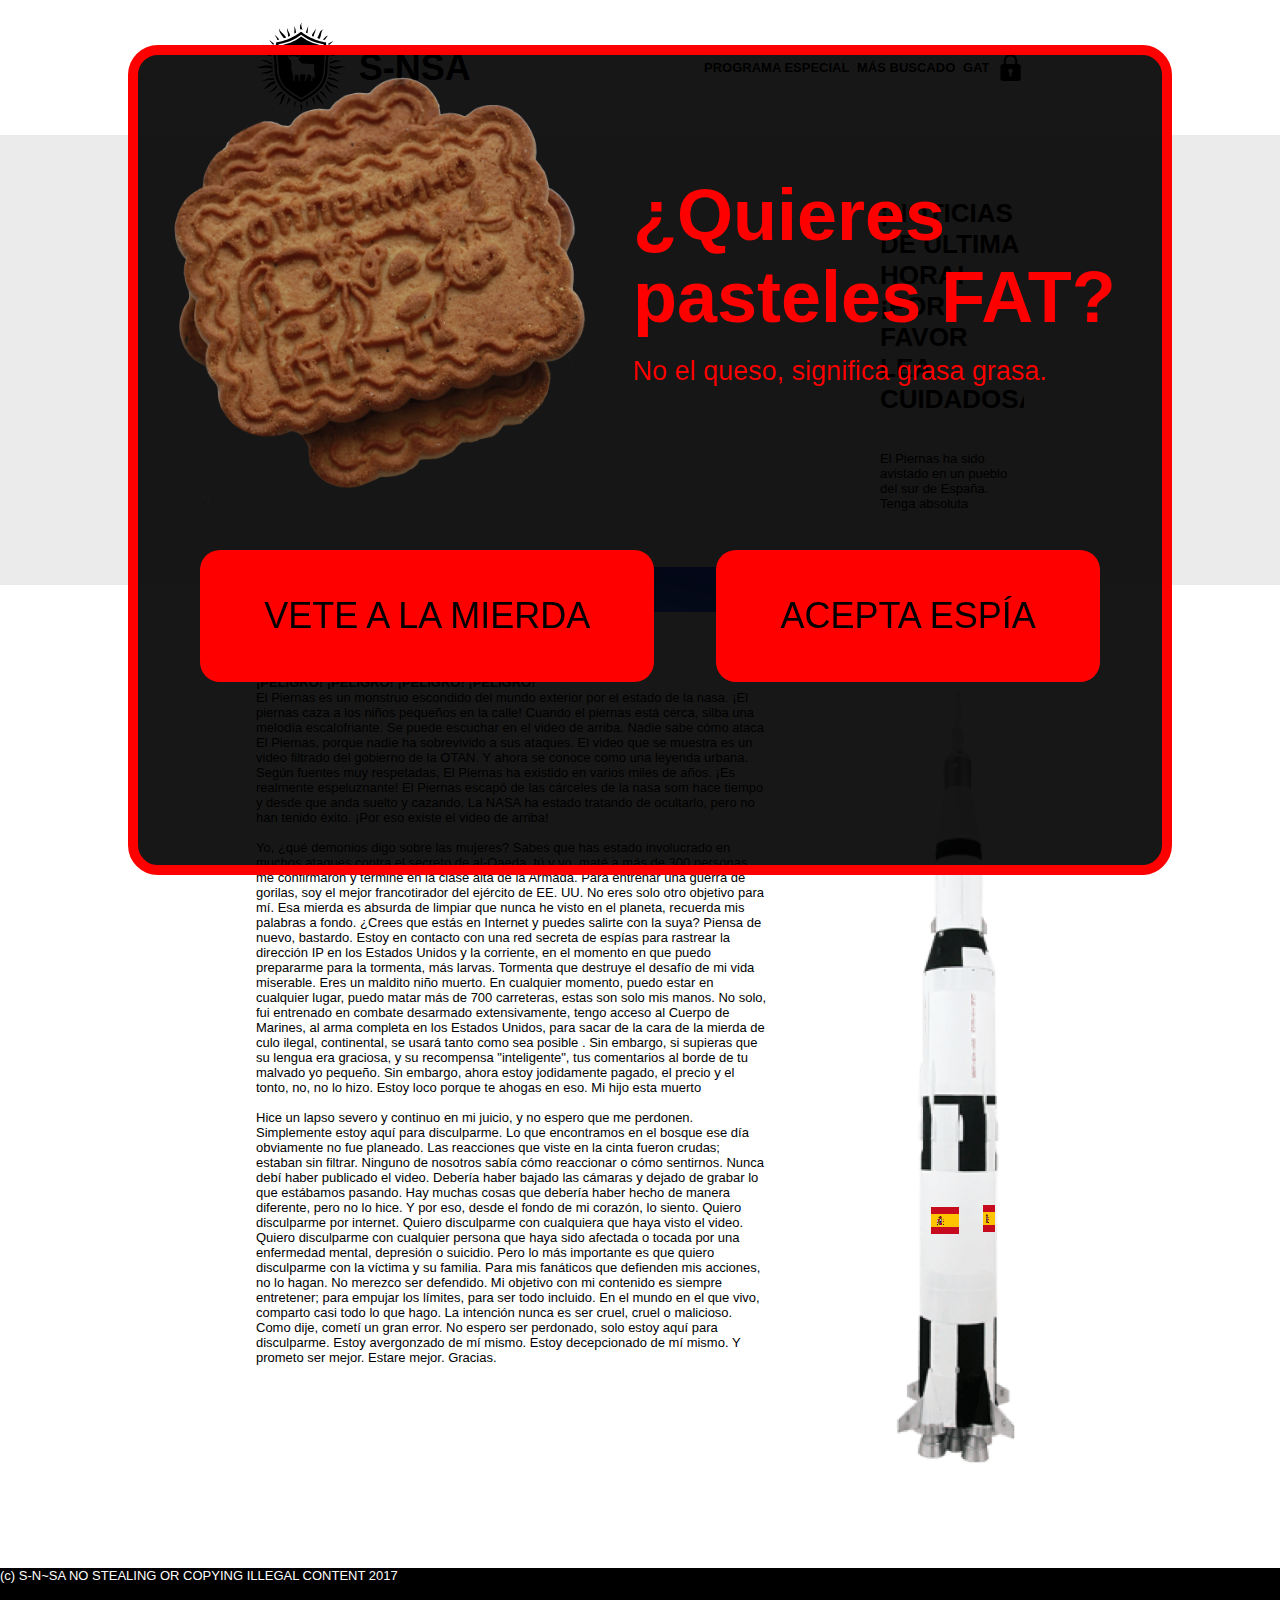
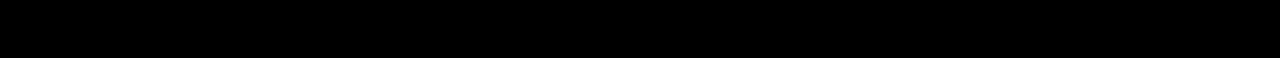
<file: secreto/espionaje/pastel/evidencia/s-nsa/index.html>
<!DOCTYPE html>
<html lang="en">
<head>
    <meta charset="UTF-8">
    <meta http-equiv="X-UA-Compatible" content="IE=edge">
    <meta name="viewport" content="width=device-width, initial-scale=1.0">
    <title>S-ÑSA gobierno secreto WEB</title>
    <script src="script.js" defer></script>
    <link rel="stylesheet" href="style.css">
</head>
<body>
    <div class="cookieBanner" id="cookieBanner">
        <div class="top">
            <img src="cookie.png" alt="la kaka">
            <div class="topText">
                <h1>¿Quieres pasteles FAT?</h1>
                <p>No el queso, significa grasa grasa.</p>
            </div>
        </div>
        <div class="buttons">
            <div class="button" onclick="aceptas()">VETE A LA MIERDA</div>
            <div class="button" onclick="aceptas()">ACEPTA ESPÍA</div>
        </div>
    </div>
    <div class="header">
        <div class="logo">
            <svg class="img-fluid" id="outputsvg" xmlns="http://www.w3.org/2000/svg" style="transform: matrix(1, 0, 0, 1, 0, -1); transform-origin: 50% 50% 0px; cursor: move; max-height: 314.38px; transition: none 0s ease 0s;" width="586" height="588" viewBox="0 0 5860 5880"><g id="ls4RQpfvLN97wHo4kitbOk" fill="rgb(0,0,0)" style="transform: none;"><g><path id="p1As7NVV4d" d="M2860 5843 c0 -16 9 -54 20 -87 19 -55 19 -63 5 -123 -8 -36 -26 -98 -40 -139 -14 -41 -25 -90 -25 -109 0 -33 2 -35 33 -35 17 0 40 7 50 15 13 9 35 12 71 8 l53 -5 6 53 c4 30 7 97 7 149 -1 82 -4 104 -30 163 -43 101 -73 137 -116 137 -31 0 -34 -3 -34 -27z"></path><path id="p1C8FIeIhY" d="M2410 5609 c0 -17 6 -43 14 -57 28 -52 37 -98 42 -207 3 -60 7 -129 10 -152 5 -40 8 -43 34 -43 16 0 50 12 75 27 41 25 45 31 45 66 0 45 -59 246 -90 309 -33 65 -58 88 -97 88 -30 0 -33 -3 -33 -31z"></path><path id="p15j0IJ1CR" d="M3338 5623 c-22 -26 -43 -72 -56 -123 -28 -114 -42 -193 -42 -243 l0 -54 51 -32 c28 -17 64 -31 81 -31 l31 0 -7 184 c-6 155 -5 190 8 221 9 21 16 50 16 66 0 26 -3 29 -33 29 -20 0 -40 -7 -49 -17z"></path><path id="peylzPaUD" d="M3800 5497 c0 -61 -24 -124 -94 -252 l-60 -109 -4 -97 c-4 -94 -3 -98 19 -109 13 -7 40 -26 60 -41 23 -18 49 -29 68 -29 l31 0 0 91 c0 64 9 131 29 223 35 158 43 233 33 306 -7 55 -7 55 -44 58 l-38 3 0 -44z"></path><path id="pXdVXN6kt" d="M1953 5423 c8 -103 15 -132 67 -273 36 -96 50 -144 65 -222 8 -43 65 -39 129 8 l49 36 -6 54 c-7 69 -41 142 -104 225 -63 81 -108 161 -123 217 -10 40 -13 42 -47 42 l-36 0 6 -87z"></path><path id="pKPpdMPP2" d="M4310 5453 c-20 -100 -37 -121 -259 -329 -75 -70 -148 -171 -169 -233 -7 -19 -12 -52 -12 -75 1 -38 4 -44 59 -83 43 -31 68 -43 94 -43 33 0 36 3 58 58 28 70 69 136 163 261 94 125 101 137 126 210 15 47 20 86 20 176 l0 115 -34 0 c-34 0 -35 -1 -46 -57z"></path><path id="p1EnB1r2ZP" d="M1410 5431 c0 -31 5 -41 20 -46 10 -3 37 -26 59 -51 44 -50 81 -147 101 -269 26 -147 71 -269 130 -345 14 -19 30 -40 33 -46 4 -6 -37 11 -90 39 -72 39 -126 78 -220 163 -136 122 -205 164 -271 164 -41 0 -42 -1 -42 -33 0 -26 6 -36 30 -50 38 -23 84 -81 153 -192 68 -110 117 -161 194 -200 32 -16 70 -37 85 -47 45 -31 78 -23 131 30 33 33 47 56 47 75 0 24 4 27 31 27 22 0 48 14 90 48 53 42 59 51 59 84 0 24 -8 46 -24 65 -39 47 -82 132 -141 278 -63 155 -90 201 -150 250 -56 46 -156 95 -194 95 -29 0 -31 -2 -31 -39z"></path><path id="p90IKfQM4" d="M2868 5265 c-20 -14 -44 -25 -52 -25 -9 0 -16 -4 -16 -8 0 -5 -17 -16 -37 -26 -116 -55 -534 -327 -769 -501 -124 -92 -315 -271 -390 -365 -136 -173 -243 -362 -308 -545 -75 -213 -104 -374 -116 -635 -24 -524 -31 -643 -45 -735 -31 -200 -60 -322 -111 -470 -45 -130 -44 -148 4 -179 53 -34 143 -132 179 -196 36 -64 59 -140 69 -226 l6 -62 62 -6 c146 -17 466 -99 665 -172 123 -45 425 -193 561 -276 100 -60 302 -206 315 -228 3 -5 26 -10 51 -10 39 0 52 6 107 53 71 60 174 134 232 168 317 182 447 244 672 320 143 48 365 107 478 128 33 6 85 15 116 21 l57 11 4 84 c6 117 51 207 157 314 42 43 87 81 99 85 32 11 29 77 -9 184 -35 101 -81 286 -103 422 -26 157 -36 291 -46 580 -10 293 -24 432 -64 606 -83 366 -214 611 -471 882 -66 69 -232 213 -293 254 -15 10 -41 28 -58 40 -265 192 -456 315 -712 462 -149 85 -176 91 -234 51z m120 -262 c103 -60 543 -343 632 -408 130 -93 291 -229 376 -317 326 -334 484 -768 484 -1326 0 -226 31 -601 61 -737 5 -22 20 -93 34 -157 14 -65 28 -125 31 -133 4 -10 -16 -43 -55 -90 -64 -77 -133 -207 -154 -289 -7 -27 -19 -53 -27 -57 -8 -4 -78 -22 -155 -39 -161 -36 -419 -108 -527 -146 -172 -62 -470 -225 -675 -367 l-78 -55 -85 62 c-255 183 -559 334 -831 412 -52 14 -101 30 -109 34 -8 4 -89 24 -180 45 -262 58 -233 44 -253 122 -22 87 -79 189 -156 281 l-62 73 15 57 c38 145 83 416 100 597 4 33 11 182 16 330 10 245 31 493 45 515 3 5 10 35 16 67 35 189 176 497 304 663 101 131 371 371 560 497 161 107 158 96 -5 -18 -213 -149 -423 -333 -529 -464 -141 -173 -250 -423 -306 -699 -27 -131 -39 -279 -55 -646 -13 -310 -48 -557 -111 -785 -30 -109 -27 -129 31 -192 61 -66 114 -154 150 -248 l27 -70 179 -46 c472 -122 738 -234 1051 -441 120 -80 171 -108 194 -108 22 0 58 19 128 68 186 131 436 266 603 325 162 57 372 121 527 161 l164 42 21 60 c30 82 85 177 145 252 43 53 51 68 51 105 0 23 -5 58 -10 77 -20 70 -60 270 -79 401 -21 140 -36 351 -46 654 -9 258 -38 432 -104 625 -53 156 -141 322 -236 448 -152 199 -466 447 -920 727 -198 122 -203 125 -248 125 -45 0 -30 8 -365 -198 -73 -45 -131 -78 -128 -74 3 5 47 35 98 67 51 33 95 62 98 65 3 3 21 15 40 27 19 11 84 51 145 87 60 36 111 66 113 66 2 0 24 -12 50 -27z m-495 -1523 c9 -41 16 -76 17 -77 1 -10 70 0 87 12 19 14 25 13 65 -10 46 -27 118 -34 118 -12 1 6 6 46 12 87 6 41 14 134 17 205 l7 130 2 -121 c1 -77 7 -134 16 -155 8 -19 17 -59 21 -90 l7 -56 75 -7 c112 -9 168 -7 181 6 9 9 13 7 18 -5 4 -12 18 -17 46 -17 38 0 40 2 64 55 13 31 24 75 24 98 0 23 3 52 6 65 l7 23 23 -22 c21 -20 24 -32 24 -95 0 -40 5 -84 11 -97 12 -26 59 -47 107 -47 31 0 32 1 32 44 0 52 17 69 38 38 10 -16 25 -22 51 -22 53 0 61 13 61 99 0 99 10 163 21 136 4 -11 8 -32 8 -47 1 -15 7 -33 14 -40 7 -7 16 -21 20 -30 10 -28 75 -24 86 5 7 18 10 14 15 -28 4 -27 9 -58 11 -67 4 -21 -27 -150 -49 -203 -20 -47 -20 -141 0 -225 20 -85 20 -119 0 -155 -9 -16 -16 -40 -16 -52 0 -26 19 -25 -335 -28 -115 -1 -250 -5 -300 -10 -99 -8 -114 -15 -200 -95 -27 -25 -82 -68 -122 -95 l-72 -50 0 -87 0 -88 42 -19 42 -19 -71 -1 c-39 -1 -90 -8 -113 -15 -52 -19 -287 -24 -318 -8 -26 15 -86 15 -132 2 -33 -9 -33 -9 -16 10 10 11 24 20 32 20 8 0 13 13 13 38 0 73 6 79 61 74 l49 -5 0 69 c0 38 9 125 21 194 16 98 19 149 15 235 -7 126 8 217 50 309 16 34 30 90 35 135 5 42 14 101 20 131 6 30 14 114 17 185 l7 130 6 -130 c4 -71 14 -164 22 -205z m717 314 c0 -14 -3 -14 -15 -4 -8 7 -15 14 -15 16 0 2 7 4 15 4 8 0 15 -7 15 -16z"></path><path id="pQwmBe9kQ" d="M4554 5021 c-36 -24 -92 -79 -144 -141 -94 -113 -195 -212 -240 -235 -25 -13 -30 -21 -30 -53 0 -31 7 -45 38 -75 51 -50 85 -49 163 3 96 66 122 98 197 253 48 99 83 158 111 186 30 30 41 49 41 71 0 28 -2 30 -39 30 -28 0 -54 -10 -97 -39z"></path><path id="p176wdDbbV" d="M4955 4741 c-9 -31 -104 -112 -186 -161 -123 -73 -174 -122 -214 -204 -19 -40 -48 -91 -65 -114 -36 -50 -39 -94 -9 -137 11 -16 24 -40 29 -52 7 -18 18 -23 44 -23 44 0 75 35 140 157 47 89 73 123 220 290 79 90 116 160 116 221 0 41 -1 42 -34 42 -26 0 -36 -5 -41 -19z"></path><path id="pTmuL7CAy" d="M820 4665 c0 -75 56 -146 240 -300 62 -52 119 -112 164 -173 66 -89 70 -92 107 -92 36 0 42 4 69 47 43 68 40 101 -16 171 -132 165 -128 161 -297 237 -77 34 -123 62 -160 96 -36 35 -60 49 -79 49 -25 0 -28 -3 -28 -35z"></path><path id="p5ja4n2AW" d="M1411 4488 c0 -18 10 -60 22 -93 20 -55 25 -60 55 -63 18 -2 40 2 48 9 20 16 19 95 -1 103 -9 3 -25 21 -36 41 -17 29 -27 35 -55 35 -32 0 -34 -2 -33 -32z"></path><path id="p15sjbWuZQ" d="M5390 4462 c0 -5 -16 -27 -35 -50 -49 -57 -137 -96 -270 -122 -235 -46 -335 -91 -457 -207 -69 -67 -73 -88 -31 -194 26 -68 27 -69 63 -69 27 0 43 7 61 26 87 96 228 180 429 260 110 43 163 77 215 136 47 54 95 153 95 196 0 30 -2 32 -35 32 -19 0 -35 -4 -35 -8z"></path><path id="pmFnXFreQ" d="M4373 4440 c-40 -18 -43 -22 -43 -58 0 -46 14 -62 53 -62 43 0 107 64 107 108 0 31 -2 32 -37 31 -21 0 -57 -9 -80 -19z"></path><path id="p439N2lXS" d="M388 4394 c-13 -4 -18 -16 -18 -38 0 -32 1 -33 50 -39 84 -10 118 -34 280 -198 85 -86 173 -168 195 -182 81 -49 251 -107 315 -107 33 0 39 4 50 33 6 17 18 47 26 65 8 18 14 49 14 70 l0 37 -67 18 c-103 27 -215 88 -348 188 -66 50 -148 105 -183 121 -56 27 -74 30 -180 33 -64 2 -125 2 -134 -1z"></path><path id="peBVENvgm" d="M5324 3920 c-22 -5 -103 -31 -180 -59 -108 -40 -165 -55 -254 -66 -63 -8 -139 -23 -167 -32 -49 -16 -53 -20 -53 -48 0 -18 5 -57 11 -88 12 -57 12 -57 48 -57 20 0 65 9 99 20 35 11 107 25 160 31 113 13 160 34 275 120 89 67 111 79 185 103 49 17 52 19 52 52 l0 34 -67 -1 c-38 -1 -86 -5 -109 -9z"></path><path id="p16ZwmVCZA" d="M350 3851 l0 -38 53 -6 c37 -4 90 -25 188 -76 155 -80 221 -97 341 -86 56 5 94 2 142 -10 96 -24 105 -21 127 50 29 93 26 112 -18 126 -21 6 -123 15 -228 19 -156 6 -209 12 -295 33 -80 21 -130 27 -207 27 l-103 0 0 -39z"></path><path id="pzzLwOuFU" d="M840 3537 c0 -40 44 -80 147 -133 61 -32 135 -45 147 -26 2 4 8 40 11 80 l8 72 -72 0 c-46 0 -92 7 -128 20 -32 11 -70 20 -85 20 -25 0 -28 -4 -28 -33z"></path><path id="pDkMmBq1x" d="M4748 3504 c-15 -5 -18 -18 -18 -85 l0 -79 33 0 c17 0 64 16 104 36 43 22 92 39 122 42 50 4 51 5 51 37 0 22 -6 35 -17 40 -21 9 -250 16 -275 9z"></path><path id="pXPOjnPxZ" d="M5555 3461 c-13 -22 -127 -44 -265 -51 -159 -8 -170 -11 -280 -74 -76 -44 -130 -66 -207 -86 l-43 -11 0 -89 0 -90 33 0 c96 1 226 48 357 130 40 25 109 54 180 76 170 53 221 72 265 103 33 22 41 33 43 64 l3 37 -40 0 c-22 0 -42 -4 -46 -9z"></path><path id="pXDwtY3xn" d="M230 3388 c0 -29 6 -37 39 -56 62 -35 114 -50 245 -72 143 -25 184 -36 291 -83 96 -41 165 -57 245 -57 59 0 60 0 60 29 0 15 3 55 6 88 l7 60 -86 16 c-47 8 -123 32 -168 52 -70 31 -99 38 -175 42 -50 3 -135 1 -190 -6 -72 -8 -110 -8 -139 0 -22 6 -61 14 -87 16 l-48 5 0 -34z"></path><path id="pMZapoc0x" d="M5040 3093 c-14 -2 -65 -15 -115 -28 -49 -14 -106 -28 -125 -33 -39 -9 -36 3 -32 -152 l2 -70 33 0 c18 0 89 14 157 31 145 36 259 41 404 15 192 -34 335 -16 446 57 45 29 50 36 50 70 0 33 -3 37 -25 37 -14 0 -52 -9 -85 -20 -70 -23 -101 -19 -259 35 -58 19 -138 42 -178 50 -66 14 -212 18 -273 8z"></path><path id="pWIfQfAte" d="M920 3049 c-170 -42 -221 -44 -400 -19 -242 35 -337 22 -460 -60 -48 -32 -55 -41 -58 -73 -3 -35 -2 -37 26 -37 16 0 51 10 78 21 63 28 136 22 269 -25 179 -62 217 -69 355 -64 99 4 150 12 248 38 l122 33 0 108 0 109 -32 -1 c-18 -1 -85 -14 -148 -30z"></path><path id="pYzrxr85x" d="M909 2796 c-36 -13 -107 -49 -158 -79 -71 -43 -133 -69 -264 -112 -203 -66 -251 -94 -255 -148 l-3 -37 40 0 c22 0 42 4 45 9 12 18 128 39 253 45 150 8 181 16 302 85 72 42 116 60 207 86 11 3 24 80 24 143 l0 32 -62 0 c-40 -1 -87 -9 -129 -24z"></path><path id="pBKjQUnm9" d="M4770 2731 c0 -15 3 -55 6 -87 l6 -60 57 -11 c31 -6 101 -30 156 -54 116 -50 191 -59 352 -40 71 8 112 8 148 1 28 -6 71 -14 98 -17 l47 -6 0 35 c0 31 -5 37 -47 60 -58 31 -127 51 -258 73 -126 21 -172 34 -260 74 -86 40 -172 61 -247 61 -57 0 -58 0 -58 -29z"></path><path id="pxkk1yrNl" d="M945 2479 c-27 -10 -67 -19 -87 -19 -36 0 -38 -1 -38 -34 0 -30 4 -34 31 -40 17 -3 74 -6 125 -6 l94 0 0 60 0 60 -37 -1 c-21 0 -60 -9 -88 -20z"></path><path id="ph2blZoHn" d="M4802 2433 l3 -68 41 -6 c22 -4 58 -15 79 -23 20 -9 50 -16 66 -16 26 0 29 3 29 34 0 29 -7 41 -42 69 -67 53 -113 77 -147 77 l-32 0 3 -67z"></path><path id="p1A3WQVYL3" d="M880 2268 c-102 -11 -157 -36 -265 -118 -87 -66 -158 -104 -217 -114 -35 -6 -38 -9 -38 -41 l0 -35 68 0 c98 0 163 14 298 66 65 25 158 52 206 61 48 10 90 23 92 30 3 7 8 46 12 88 l7 75 -39 -1 c-22 -1 -77 -6 -124 -11z"></path><path id="p14t9ldTqB" d="M4833 2224 c-3 -9 0 -49 8 -88 l14 -71 110 -6 c65 -3 157 -16 224 -32 111 -26 292 -37 335 -21 10 4 16 18 16 39 l0 33 -63 4 c-64 4 -105 21 -282 115 l-70 38 -142 3 c-129 4 -144 2 -150 -14z"></path><path id="pvvtTLCGR" d="M4900 1927 c0 -19 8 -58 19 -88 12 -36 17 -72 14 -104 l-4 -50 93 -68 c137 -101 187 -120 331 -125 l117 -4 0 41 c0 36 -3 41 -23 41 -55 0 -145 60 -230 152 -95 105 -188 195 -226 220 -14 10 -41 18 -58 18 -31 0 -33 -2 -33 -33z"></path><path id="pDRQtvEZh" d="M740 1791 c-128 -52 -193 -92 -240 -148 -44 -54 -90 -150 -90 -190 0 -29 3 -33 28 -33 20 0 44 15 88 59 67 65 122 88 274 116 47 9 111 23 143 32 56 15 57 16 57 52 -1 29 -7 41 -35 61 -29 21 -34 31 -35 63 0 36 -1 37 -37 36 -21 0 -90 -22 -153 -48z"></path><path id="pSaemnoNN" d="M4701 1497 c-12 -24 -21 -61 -21 -83 l0 -40 78 -34 c95 -41 173 -90 208 -130 20 -22 36 -30 61 -30 30 0 33 3 33 30 0 66 -66 154 -199 264 -100 83 -129 87 -160 23z"></path><path id="p1POsW7or" d="M991 1428 c-101 -113 -151 -199 -151 -260 0 -37 1 -38 34 -38 28 0 38 6 60 40 27 42 91 92 195 155 l63 38 -5 52 c-3 29 -13 67 -21 84 -14 25 -23 31 -50 31 -30 0 -44 -11 -125 -102z"></path><path id="p1DMnZIyKT" d="M1354 1183 c-21 -70 -95 -203 -136 -245 -36 -37 -48 -57 -48 -80 0 -30 0 -31 45 -25 69 7 141 62 239 179 68 80 86 108 86 133 0 30 -3 32 -51 43 -76 18 -129 16 -135 -5z"></path><path id="p14KAwKTXI" d="M4378 1188 c-46 -10 -48 -12 -48 -43 0 -27 10 -43 58 -87 164 -155 222 -194 307 -204 l55 -7 0 34 c0 28 -6 38 -29 52 -40 23 -108 106 -160 195 l-43 72 -47 -1 c-25 -1 -67 -6 -93 -11z"></path><path id="pqX88HOU1" d="M4038 1098 l-68 -21 0 -38 c0 -25 12 -61 34 -101 19 -35 55 -114 80 -176 55 -135 83 -185 133 -234 59 -57 151 -108 195 -108 35 0 38 2 38 30 0 22 -12 40 -49 75 -62 58 -92 128 -127 299 -27 132 -49 209 -78 264 -14 28 -22 32 -54 31 -20 0 -67 -10 -104 -21z"></path><path id="pCB04ZhFz" d="M1727 1018 c-30 -46 -82 -119 -117 -163 -104 -133 -130 -205 -130 -355 0 -100 4 -110 45 -110 31 0 33 2 37 44 11 93 50 146 243 322 113 103 175 194 175 255 0 36 0 37 -74 63 -114 40 -116 39 -179 -56z"></path><path id="p4swJnZSn" d="M2052 909 c0 -58 -10 -124 -31 -214 -24 -100 -31 -153 -31 -232 l0 -103 35 0 c20 0 37 5 39 13 2 6 10 41 19 77 9 39 40 110 75 174 63 113 88 198 80 281 -3 35 -8 42 -43 59 -22 11 -63 21 -91 24 l-52 4 0 -83z"></path><path id="p52rrnWKM" d="M3663 960 l-43 -19 0 -66 c0 -79 14 -110 110 -245 79 -111 95 -140 111 -203 11 -45 13 -47 46 -47 l36 0 -5 103 c-4 71 -12 120 -28 162 -71 192 -89 245 -95 288 l-7 47 -42 0 c-22 0 -60 -9 -83 -20z"></path><path id="pcDqHpQy2" d="M2464 754 c-4 -20 -3 -94 1 -163 9 -146 8 -218 -6 -242 -5 -10 -9 -36 -9 -59 l0 -41 38 3 c34 3 39 8 68 62 17 32 37 90 44 130 7 39 16 87 21 106 5 19 11 67 15 105 l6 70 -54 33 c-30 18 -68 32 -86 32 -28 0 -32 -4 -38 -36z"></path><path id="pP5V9xt5m" d="M3268 749 c-60 -39 -60 -48 -12 -200 56 -177 73 -221 103 -264 22 -33 33 -41 64 -43 35 -3 37 -2 37 26 0 16 -10 51 -21 78 -17 38 -23 79 -30 200 -4 84 -13 171 -20 193 -11 37 -16 41 -43 41 -18 0 -52 -14 -78 -31z"></path><path id="pbjut6ZaC" d="M2973 539 c-16 -16 -34 -22 -75 -23 l-53 -1 -7 -55 c-21 -179 -1 -281 75 -397 37 -56 45 -63 74 -63 31 0 33 2 33 34 0 19 -9 53 -20 77 -29 64 -25 115 20 253 22 67 40 139 40 159 0 35 -2 37 -33 37 -20 0 -41 -8 -54 -21z"></path></g></g><g id="l6s8Q6bNvO1OKOAa35w4saC" fill="rgb(255,255,255)" style="transform: none;"><g><path id="pVgNfU3LW" d="M0 2940 l0 -2940 2930 0 2930 0 0 2940 0 2940 -2930 0 -2930 0 0 -2940z m2981 2760 c31 -73 32 -78 26 -184 -3 -59 -8 -110 -10 -113 -3 -2 -19 3 -36 11 -29 16 -33 15 -71 -9 -22 -14 -40 -23 -40 -20 0 2 11 38 25 79 31 93 55 192 55 232 0 17 -9 57 -19 90 l-20 59 30 -35 c16 -18 43 -68 60 -110z m-474 -174 c21 -42 93 -260 93 -283 0 -4 -20 -20 -44 -35 l-45 -27 -5 42 c-3 23 -7 92 -10 152 -5 111 -14 155 -43 210 l-16 30 22 -20 c13 -11 34 -42 48 -69z m868 49 c-19 -43 -21 -116 -10 -278 l8 -128 -51 32 c-59 37 -60 41 -37 152 34 157 49 201 83 240 22 24 23 22 7 -18z m476 -156 c0 -47 -11 -125 -30 -210 -22 -99 -31 -162 -31 -229 l0 -92 -37 30 c-21 16 -49 35 -62 42 -22 11 -23 16 -19 81 5 60 12 81 65 176 66 120 93 191 96 252 2 70 18 28 18 -50z m-1837 -20 c9 -25 37 -75 61 -110 104 -148 126 -185 140 -232 8 -27 12 -53 9 -58 -3 -5 -26 -23 -51 -40 -49 -34 -63 -30 -63 23 0 24 -18 83 -84 264 -24 68 -47 176 -45 219 l0 20 9 -20 c4 -11 15 -41 24 -66z m2336 -119 c-18 -69 -54 -134 -135 -240 -94 -124 -136 -191 -164 -262 -13 -32 -26 -58 -29 -58 -4 0 -91 62 -121 87 -2 1 2 22 9 45 19 67 90 166 171 242 222 208 237 227 261 331 l13 60 3 -80 c2 -44 -2 -100 -8 -125z m-2820 116 c53 -28 113 -80 142 -122 15 -22 52 -102 83 -179 56 -138 104 -233 148 -288 l22 -28 -21 -17 c-12 -9 -40 -32 -62 -49 l-40 -33 -40 53 c-72 96 -115 204 -142 362 -20 122 -57 219 -101 269 -22 25 -49 48 -59 51 -11 4 -20 10 -20 15 0 9 29 -2 90 -34z m1542 -212 c256 -147 447 -270 712 -462 17 -12 43 -30 58 -40 61 -41 227 -185 293 -254 257 -271 388 -516 471 -882 40 -174 54 -313 64 -606 10 -289 20 -423 46 -580 22 -136 68 -321 103 -422 37 -103 38 -115 9 -124 -12 -4 -57 -42 -99 -85 -106 -107 -151 -197 -157 -314 l-4 -84 -57 -11 c-31 -6 -83 -15 -116 -21 -113 -21 -335 -80 -478 -128 -225 -76 -355 -138 -672 -320 -58 -34 -161 -108 -232 -168 -62 -52 -86 -63 -98 -43 -13 22 -215 168 -315 228 -136 83 -438 231 -561 276 -199 73 -519 155 -665 172 l-62 6 -6 62 c-10 86 -33 162 -69 226 -36 64 -126 162 -179 196 l-37 24 34 97 c73 211 121 466 130 695 3 73 8 167 11 208 3 41 9 170 14 285 12 276 40 433 116 650 65 183 172 372 308 545 75 94 266 273 390 365 235 174 653 446 769 501 20 10 37 21 37 26 0 4 7 8 16 8 8 0 32 11 52 25 20 14 37 25 38 25 1 0 62 -34 136 -76z m1547 -195 c-28 -28 -63 -87 -111 -186 -76 -155 -100 -187 -199 -254 l-61 -41 -39 38 c-21 21 -39 42 -39 46 0 4 13 14 30 23 45 23 146 122 240 235 52 62 108 117 144 141 75 50 87 50 35 -2z m-3363 -15 c23 -14 96 -73 162 -133 92 -83 142 -119 221 -161 l102 -53 -47 -48 c-47 -48 -47 -48 -73 -31 -14 10 -52 31 -84 47 -77 39 -126 90 -194 200 -75 120 -100 153 -148 188 -38 28 -39 29 -11 23 16 -4 49 -18 72 -32z m3721 -316 c-13 -29 -55 -88 -93 -131 -147 -167 -173 -201 -225 -297 -29 -55 -66 -112 -81 -127 -26 -25 -28 -25 -35 -7 -3 10 -17 35 -31 56 l-23 36 30 43 c17 23 47 75 66 115 40 82 91 131 214 204 84 50 177 131 187 163 4 12 9 17 11 10 3 -7 -6 -36 -20 -65z m-3920 -133 c170 -76 165 -72 298 -238 l47 -59 -29 -46 c-16 -26 -34 -47 -41 -47 -7 0 -43 40 -80 90 -43 57 -102 119 -162 170 -129 108 -195 175 -219 224 -12 22 -21 42 -21 44 0 1 22 -18 50 -44 34 -32 82 -61 157 -94z m437 -99 c21 -23 26 -34 19 -45 -17 -27 -27 -17 -50 49 -12 36 -17 56 -10 45 7 -10 25 -33 41 -49z m2930 -35 c-29 -30 -42 -37 -51 -29 -21 17 -15 28 30 48 62 27 65 24 21 -19z m973 -28 c-57 -109 -130 -170 -277 -227 -206 -81 -302 -138 -412 -244 -26 -25 -49 -44 -52 -41 -2 2 -16 35 -31 73 l-27 68 48 50 c116 118 231 172 469 218 132 25 222 66 267 120 18 21 34 37 36 35 2 -2 -8 -25 -21 -52z m-4722 -32 c33 -16 114 -70 180 -120 133 -101 245 -161 348 -188 51 -14 67 -22 63 -33 -10 -32 -45 -123 -50 -127 -6 -6 -134 32 -201 59 -89 37 -128 68 -285 227 -88 89 -171 165 -193 175 -20 9 -60 20 -89 23 -85 10 -27 24 77 18 71 -4 102 -11 150 -34z m4780 -441 c-11 -5 -45 -19 -75 -30 -30 -11 -91 -47 -135 -80 -120 -92 -173 -115 -287 -129 -53 -6 -125 -20 -160 -31 -34 -11 -66 -20 -69 -20 -6 0 -32 112 -26 115 18 12 104 35 146 39 139 16 196 29 325 77 142 52 189 64 261 67 32 1 36 -1 20 -8z m-4801 -61 c115 -27 152 -31 296 -34 91 -1 181 -7 201 -14 l37 -11 -17 -56 c-10 -30 -21 -55 -24 -55 -4 0 -33 5 -65 12 -33 6 -91 9 -137 6 -118 -8 -172 6 -325 84 -97 51 -150 72 -187 76 -29 3 -53 10 -53 14 0 20 146 8 274 -22z m397 -332 l67 -1 -5 -40 c-3 -23 -9 -45 -14 -50 -11 -13 -142 55 -194 99 l-40 35 60 -22 c37 -13 85 -21 126 -21z m3943 -34 c15 -8 8 -11 -32 -15 -30 -3 -80 -19 -119 -39 -38 -19 -70 -35 -73 -36 -3 -2 -6 19 -8 46 -2 40 0 50 15 55 29 8 198 0 217 -11z m611 -33 c-22 -35 -110 -74 -305 -134 -64 -19 -142 -52 -175 -72 -134 -82 -207 -114 -297 -127 l-38 -6 0 59 0 59 43 11 c77 20 131 42 207 86 110 63 121 66 280 74 138 7 252 29 265 51 4 5 11 9 16 9 6 0 7 -5 4 -10z m-5260 -62 c28 -7 80 -7 177 2 166 15 211 10 318 -36 45 -20 120 -43 167 -51 65 -12 83 -19 79 -30 -4 -8 -6 -35 -6 -59 0 -42 -1 -44 -30 -44 -51 0 -132 21 -215 57 -107 47 -148 58 -293 83 -130 22 -208 46 -257 81 -28 20 -28 21 -5 14 14 -3 43 -11 65 -17z m4938 -313 c40 -8 126 -33 192 -55 154 -52 220 -59 300 -32 33 11 61 19 63 18 1 -2 -22 -19 -52 -39 -114 -76 -220 -92 -392 -61 -50 9 -144 17 -214 17 -108 0 -142 -4 -249 -31 -69 -18 -126 -31 -127 -29 -1 1 -4 36 -5 77 l-2 74 34 8 c19 5 75 19 124 33 146 39 215 44 328 20z m-4213 -84 l0 -78 -122 -33 c-217 -57 -316 -53 -528 21 -169 60 -274 67 -361 25 l-34 -17 35 30 c49 42 132 81 200 93 49 10 87 7 227 -12 202 -27 295 -24 463 19 63 16 116 29 118 30 1 1 2 -34 2 -78z m-4 -212 c-3 -17 -6 -42 -6 -56 0 -13 -6 -25 -12 -27 -7 -2 -38 -12 -68 -21 -30 -9 -94 -39 -141 -66 -121 -69 -151 -77 -301 -84 -126 -6 -242 -27 -254 -46 -3 -5 -10 -9 -16 -9 -22 0 23 37 75 62 28 14 118 46 198 72 109 34 168 59 239 102 102 61 206 103 259 104 32 0 33 -1 27 -31z m3849 -44 c33 -7 92 -28 130 -46 88 -40 134 -53 260 -74 132 -22 221 -49 270 -81 22 -14 31 -23 20 -19 -72 23 -136 27 -271 15 -78 -7 -155 -10 -173 -7 -17 4 -75 25 -128 48 -54 23 -124 47 -155 53 -53 10 -58 13 -58 37 0 15 -3 41 -6 58 -6 29 -5 31 22 31 16 0 56 -7 89 -15z m-3875 -275 l0 -30 -72 1 c-84 1 -153 16 -83 18 22 1 63 10 90 20 66 25 65 25 65 -9z m3913 -52 l42 -38 -39 16 c-22 9 -58 19 -80 23 -39 6 -41 8 -44 44 l-3 38 40 -23 c23 -13 60 -40 84 -60z m-3948 -175 c-13 -83 -7 -77 -102 -95 -48 -10 -142 -38 -208 -63 -126 -48 -219 -69 -276 -63 l-34 4 40 8 c64 13 134 50 220 116 109 83 163 107 260 115 44 4 82 9 84 11 14 14 21 -1 16 -33z m4140 -35 c28 -13 84 -43 125 -66 83 -45 175 -73 217 -66 21 3 24 2 13 -6 -29 -19 -163 -11 -281 17 -67 15 -159 29 -224 32 l-110 6 -11 52 c-6 29 -9 55 -5 58 3 4 56 5 116 3 93 -4 118 -8 160 -30z m-98 -339 c32 -31 95 -97 140 -147 85 -92 175 -152 230 -152 12 0 23 -5 23 -11 0 -21 -168 -5 -233 22 -44 18 -192 118 -247 166 -3 3 3 11 13 18 17 12 17 17 -12 100 -17 48 -31 89 -31 92 0 11 61 -35 117 -88z m-4160 -59 c-10 -25 -9 -32 3 -40 31 -18 79 -55 80 -61 0 -9 -97 -35 -200 -54 -142 -26 -204 -51 -265 -107 -30 -27 -55 -46 -55 -41 0 14 68 125 93 152 41 44 112 86 227 132 63 26 118 48 122 48 3 1 1 -13 -5 -29z m4060 -444 c24 -28 54 -68 65 -90 l20 -41 -33 34 c-42 44 -116 90 -211 131 -43 18 -78 38 -78 44 0 5 9 29 21 53 l21 43 75 -62 c41 -35 95 -85 120 -112z m-3814 137 c35 -69 32 -78 -35 -119 -103 -62 -167 -113 -195 -155 -38 -57 -41 -39 -5 33 18 37 69 105 123 166 50 56 93 102 95 102 2 0 10 -12 17 -27z m330 -316 l48 -12 -85 -102 c-81 -97 -145 -152 -199 -172 -19 -7 -14 1 22 38 40 41 114 176 135 244 6 20 15 21 79 4z m3074 -69 c26 -45 73 -108 104 -140 64 -65 56 -73 -23 -27 -53 31 -89 61 -202 168 l-59 56 49 12 c80 18 79 19 131 -69z m-371 -30 c29 -55 51 -132 78 -264 35 -171 65 -241 126 -298 27 -26 46 -46 41 -46 -16 0 -128 74 -164 108 -50 49 -78 99 -133 234 -25 62 -61 141 -80 176 -18 34 -34 66 -34 71 0 7 117 48 142 50 4 1 15 -13 24 -31z m-2221 -57 c-22 -58 -82 -135 -170 -215 -193 -177 -232 -229 -243 -323 -6 -56 -18 -39 -21 30 -4 118 30 204 129 332 35 44 87 117 116 161 l54 81 70 -25 c56 -20 70 -28 65 -41z m219 -66 c20 -9 39 -22 43 -30 14 -37 -20 -146 -79 -252 -35 -63 -66 -134 -75 -173 -24 -98 -28 -101 -31 -23 -2 53 5 107 29 210 19 84 32 169 33 216 1 87 -1 86 80 52z m1601 -32 c4 -27 22 -88 40 -138 18 -49 43 -117 55 -150 12 -34 24 -92 26 -135 l4 -75 -18 55 c-25 74 -34 89 -112 200 -84 118 -110 169 -110 215 0 33 4 38 43 55 23 11 47 20 53 20 7 0 15 -21 19 -47z m-1177 -194 c23 -15 23 -18 2 -129 -5 -25 -14 -74 -21 -110 -12 -66 -58 -172 -80 -186 -9 -5 -10 0 -5 17 21 66 25 141 14 260 -6 69 -8 143 -4 163 l7 37 32 -19 c18 -10 42 -25 55 -33z m788 -162 c6 -143 16 -202 40 -249 9 -17 11 -27 4 -23 -18 11 -59 82 -79 138 -23 61 -85 258 -86 270 0 4 20 21 45 37 l45 30 12 -36 c7 -20 15 -95 19 -167z m-385 -151 c-49 -148 -55 -240 -21 -315 11 -24 19 -45 17 -47 -8 -9 -88 129 -107 186 -19 57 -21 77 -15 160 3 52 11 99 16 104 5 6 17 2 31 -11 l23 -22 45 39 c25 21 46 37 48 35 2 -2 -15 -60 -37 -129z"></path><path id="phAMDbCug" d="M2810 5004 c-69 -42 -141 -86 -160 -97 -19 -12 -39 -25 -45 -30 -5 -4 -59 -40 -120 -79 -315 -204 -418 -282 -598 -457 -133 -129 -182 -189 -252 -306 -96 -161 -188 -390 -214 -528 -6 -32 -13 -62 -16 -67 -14 -22 -35 -270 -45 -515 -16 -423 -40 -611 -122 -953 l-22 -92 21 -15 c70 -49 191 -246 214 -349 14 -65 -12 -53 249 -111 91 -21 172 -41 180 -45 8 -4 57 -20 109 -34 280 -80 574 -228 854 -428 l98 -71 22 20 c128 113 554 354 755 427 108 38 366 110 527 146 77 17 147 35 155 39 8 4 20 30 27 57 28 110 126 276 206 347 19 17 19 22 8 70 -48 196 -77 339 -91 442 -23 176 -40 433 -40 607 0 406 -81 735 -251 1023 -129 218 -323 415 -619 627 -135 97 -690 450 -703 448 -1 -1 -58 -35 -127 -76z m187 -72 c434 -258 778 -506 956 -689 100 -103 139 -153 209 -265 163 -265 240 -550 253 -943 17 -500 41 -708 126 -1061 l12 -51 -52 -64 c-62 -76 -117 -171 -147 -253 l-21 -60 -164 -42 c-155 -40 -365 -104 -527 -161 -167 -59 -417 -194 -604 -326 l-97 -68 -163 108 c-314 208 -580 320 -1052 442 l-179 46 -27 70 c-36 94 -89 182 -151 249 l-50 55 19 73 c64 234 99 477 112 788 16 367 28 515 55 646 56 276 165 526 306 699 150 186 451 428 789 636 74 46 178 109 230 141 52 32 100 58 107 58 7 0 34 -13 60 -28z"></path><path id="pm3UlNKMh" d="M2416 3823 c13 -27 11 -208 -4 -288 -7 -38 -17 -102 -21 -141 -5 -41 -20 -97 -35 -129 -14 -32 -35 -100 -46 -151 -17 -80 -18 -105 -8 -176 9 -73 7 -102 -15 -243 -13 -88 -22 -177 -20 -197 l5 -38 -33 6 c-19 3 -42 7 -51 9 -12 2 -18 -3 -18 -15 0 -10 -10 -25 -22 -34 -22 -15 -22 -16 -5 -29 21 -17 23 -47 3 -47 -20 0 -83 -78 -91 -113 -14 -54 42 -151 98 -170 24 -9 22 -4 -14 34 -27 29 -30 38 -24 73 8 51 28 73 77 86 29 8 48 7 81 -4 57 -19 304 -14 366 8 49 18 117 21 155 6 42 -16 52 -50 34 -116 -16 -55 -16 -55 5 -37 32 28 60 100 53 137 -8 41 -48 84 -103 108 -23 10 -43 23 -43 29 0 6 16 17 35 25 40 16 39 26 -5 44 -16 7 -30 18 -30 24 0 6 33 33 73 61 39 27 95 70 122 95 87 80 101 87 200 95 50 4 209 8 355 9 146 1 271 5 278 10 7 4 11 15 8 23 -3 8 4 35 15 61 23 51 23 49 -13 244 -11 63 -10 71 14 145 45 134 51 174 39 263 -6 45 -15 89 -21 100 -11 21 3 104 22 127 17 21 1 15 -25 -9 -33 -31 -44 -55 -52 -111 -8 -52 -21 -69 -32 -40 -4 10 -11 21 -16 24 -14 10 -28 84 -34 177 l-5 82 -49 0 c-46 0 -59 -7 -42 -24 23 -22 32 -97 26 -220 -6 -152 -18 -179 -56 -135 -29 35 -50 41 -76 23 -16 -12 -21 -26 -21 -61 0 -39 -2 -44 -17 -38 -10 4 -25 9 -34 12 -9 3 -22 16 -28 29 -13 29 -14 123 -2 143 6 10 -2 25 -28 51 -80 83 -96 110 -96 164 l0 51 -57 3 c-37 2 -58 -1 -58 -8 0 -17 27 -65 45 -80 9 -8 28 -37 43 -64 33 -66 32 -153 -3 -232 -13 -30 -27 -54 -30 -54 -3 0 -20 16 -37 34 l-32 35 -19 -31 c-18 -31 -19 -31 -85 -24 -37 3 -79 6 -93 6 -25 0 -27 4 -34 58 -4 31 -13 72 -21 91 -9 22 -14 73 -14 152 l0 119 -50 0 c-54 0 -61 -9 -34 -48 12 -18 14 -42 11 -115 -4 -91 -24 -257 -31 -265 -5 -5 -65 26 -95 50 -24 18 -25 18 -67 -7 -24 -14 -44 -25 -44 -23 -1 2 -8 37 -17 78 -9 41 -17 131 -18 200 l-3 125 -47 3 c-43 3 -47 1 -39 -15z"></path></g></g></svg>
        
            <h1>S-ÑSA</h1>
        </div>
        <div class="links">
            <a href="http://blaskigt.com">PROGRAMA ESPECIAL</a>
            <a onclick="alert('El Piernas: el compra leche')">MÁS BUSCADO</a>
            <a href="https://www.jigsawplanet.com/?rc=play&pid=2326073ecedf">GAT</a>
            <img class="ellock" src="lock.png" alt="el lås">
        </div>
    </div>
    <div class="middleContent">
        <div class="content">
            <div class="video">
                <iframe id="elpiernas" width="560" height="315" src="https://www.youtube.com/embed/THy5-3pmqpU" title="YouTube video player" frameborder="0" allow="accelerometer; autoplay; clipboard-write; encrypted-media; gyroscope; picture-in-picture" allowfullscreen></iframe>
            </div>
            <div class="text">
                <h1>¡NOTICIAS DE ÚLTIMA HORA! ¡POR FAVOR LEA CUIDADOSAMENTE!</h1>
                <p>El Piernas ha sido avistado en un pueblo del sur de España. Tenga absoluta precaución si sale al exterior. ¡A continuación se muestran datos sobre el monstruo de El Piernas!

                    El Piernas es un monstruo escondido del mundo exterior por el estado de la nasa. ¡El piernas caza a los niños pequeños en la calle! Cuando el piernas está cerca, silba una melodía escalofriante. Se puede escuchar en el video de arriba. Nadie sabe cómo ataca El Piernas, porque nadie ha sobrevivido a sus ataques. El video que se muestra es un video filtrado del gobierno de la OTAN. Y ahora se conoce como una leyenda urbana. Según fuentes muy respetadas, El Piernas ha existido en varios miles de años. ¡Es realmente espeluznante! El Piernas escapó de las cárceles de la nasa som hace tiempo y desde que anda suelto y cazando. La NASA ha estado tratando de ocultarlo, pero no han tenido éxito. ¡Por eso existe el video de arriba!
                    
                    Visite el sitio web oficial para obtener más información.</p>
            </div>
        </div>
        <div class="bottomMiddleBanner"></div>
    </div>
    <div class="bottomContent">
        <div class="textField">
            <h1>¡PELIGRO! ¡PELIGRO! ¡PELIGRO! ¡PELIGRO!</h1>
            <p>El Piernas es un monstruo escondido del mundo exterior por el estado de la nasa. ¡El piernas caza a los niños pequeños en la calle! Cuando el piernas está cerca, silba una melodía escalofriante. Se puede escuchar en el video de arriba. Nadie sabe cómo ataca El Piernas, porque nadie ha sobrevivido a sus ataques. El video que se muestra es un video filtrado del gobierno de la OTAN. Y ahora se conoce como una leyenda urbana. Según fuentes muy respetadas, El Piernas ha existido en varios miles de años. ¡Es realmente espeluznante! El Piernas escapó de las cárceles de la nasa som hace tiempo y desde que anda suelto y cazando. La NASA ha estado tratando de ocultarlo, pero no han tenido éxito. ¡Por eso existe el video de arriba!
<br><br>
Yo, ¿qué demonios digo sobre las mujeres? Sabes que has estado involucrado en muchos ataques contra el secreto de al-Qaeda, tú y yo, maté a más de 300 personas, me confirmaron y terminé en la clase alta de la Armada. Para entrenar una guerra de gorilas, soy el mejor francotirador del ejército de EE. UU. No eres solo otro objetivo para mí. Esa mierda es absurda de limpiar que nunca he visto en el planeta, recuerda mis palabras a fondo. ¿Crees que estás en Internet y puedes salirte con la suya? Piensa de nuevo, bastardo. Estoy en contacto con una red secreta de espías para rastrear la dirección IP en los Estados Unidos y la corriente, en el momento en que puedo prepararme para la tormenta, más larvas. Tormenta que destruye el desafío de mi vida miserable. Eres un maldito niño muerto. En cualquier momento, puedo estar en cualquier lugar, puedo matar más de 700 carreteras, estas son solo mis manos. No solo, fui entrenado en combate desarmado extensivamente, tengo acceso al Cuerpo de Marines, al arma completa en los Estados Unidos, para sacar de la cara de la mierda de culo ilegal, continental, se usará tanto como sea posible . Sin embargo, si supieras que su lengua era graciosa, y su recompensa "inteligente", tus comentarios al borde de tu malvado yo pequeño. Sin embargo, ahora estoy jodidamente pagado, el precio y el tonto, no, no lo hizo. Estoy loco porque te ahogas en eso. Mi hijo esta muerto
<br><br>                        Hice un lapso severo y continuo en mi juicio, y no espero que me perdonen. Simplemente estoy aquí para disculparme. Lo que encontramos en el bosque ese día obviamente no fue planeado. Las reacciones que viste en la cinta fueron crudas; estaban sin filtrar. Ninguno de nosotros sabía cómo reaccionar o cómo sentirnos. Nunca debí haber publicado el video. Debería haber bajado las cámaras y dejado de grabar lo que estábamos pasando. Hay muchas cosas que debería haber hecho de manera diferente, pero no lo hice. Y por eso, desde el fondo de mi corazón, lo siento. Quiero disculparme por internet. Quiero disculparme con cualquiera que haya visto el video. Quiero disculparme con cualquier persona que haya sido afectada o tocada por una enfermedad mental, depresión o suicidio. Pero lo más importante es que quiero disculparme con la víctima y su familia. Para mis fanáticos que defienden mis acciones, no lo hagan. No merezco ser defendido. Mi objetivo con mi contenido es siempre entretener; para empujar los límites, para ser todo incluido. En el mundo en el que vivo, comparto casi todo lo que hago. La intención nunca es ser cruel, cruel o malicioso. Como dije, cometí un gran error. No espero ser perdonado, solo estoy aquí para disculparme. Estoy avergonzado de mí mismo. Estoy decepcionado de mí mismo. Y prometo ser mejor. Estare mejor. Gracias. </p>
        </div>
        <div class="spaceship">
            <img src="rocket.png" alt="el rocketo">
        </div>
    </div>
    <div class="footer">
        <p>(c) S-N~SA NO STEALING OR COPYING ILLEGAL CONTENT 2017</p>
    </div>
</body>
</html>
</file>
<file: secreto/espionaje/pastel/evidencia/s-nsa/style.css>
* {
  margin: 0;
  padding: 0;
  border: none;
  overflow-x: hidden;
  font-family: 'Segoe UI', Tahoma, Geneva, Verdana, sans-serif;
  font-size: calc(1vh + 4px);
}

.header {
  width: 60vw;
  height: 15vh;
  margin: 0 20vw;
  display: -webkit-box;
  display: -ms-flexbox;
  display: flex;
  -webkit-box-pack: justify;
      -ms-flex-pack: justify;
          justify-content: space-between;
  -webkit-box-align: center;
      -ms-flex-align: center;
          align-items: center;
}

.header .logo {
  height: 10vh;
  display: -webkit-box;
  display: -ms-flexbox;
  display: flex;
  -webkit-box-orient: horizontal;
  -webkit-box-direction: normal;
      -ms-flex-direction: row;
          flex-direction: row;
  -webkit-box-align: center;
      -ms-flex-align: center;
          align-items: center;
}

.header .logo .img-fluid {
  height: 10vh;
  width: 10vh;
}

.header .logo h1 {
  font-size: 4vh;
  margin-left: 1vw;
  font-family: Verdana, Geneva, Tahoma, sans-serif;
  font-weight: bolder;
}

.header .links {
  display: -webkit-box;
  display: -ms-flexbox;
  display: flex;
  -webkit-box-align: center;
      -ms-flex-align: center;
          align-items: center;
  -webkit-box-pack: justify;
      -ms-flex-pack: justify;
          justify-content: space-between;
  width: 25vw;
}

.header .links a {
  text-decoration: none;
  color: black;
  font-weight: bold;
}

.header .links a:hover {
  cursor: pointer;
}

.header .links .ellock {
  height: 3vh;
  width: 3vh;
}

.middleContent {
  width: 60vw;
  height: 35vh;
  background-color: #ebebeb;
  padding: 7vh 20vw 8vh 20vw;
  overflow-y: visible;
}

.middleContent .content {
  display: -webkit-box;
  display: -ms-flexbox;
  display: flex;
  -webkit-box-pack: justify;
      -ms-flex-pack: justify;
          justify-content: space-between;
  overflow-y: hidden;
}

.middleContent .content h1 {
  margin-bottom: 4vh;
  font-size: calc(8px + 2vh);
}

.middleContent .content .video {
  height: 35vh;
  width: calc(1920 * 35vh / 1080);
  overflow-y: hidden;
}

.middleContent .content .video iframe {
  overflow-y: hidden;
  height: 100%;
  width: 100%;
}

.middleContent .content .text {
  width: calc(60vw - 1920 * 35vh / 1080 - 5vw);
  margin-left: 5vw;
  max-height: 35vh;
  scrollbar-width: thin;
}

.middleContent .bottomMiddleBanner {
  width: 60vw;
  height: 5vh;
  background-image: url("banner.png");
  -webkit-transform: translateY(6vh);
          transform: translateY(6vh);
  position: absolute;
  z-index: 1000;
}

.bottomContent {
  width: 60vw;
  padding: 10vh 20vw;
  display: -webkit-box;
  display: -ms-flexbox;
  display: flex;
  -webkit-box-pack: justify;
      -ms-flex-pack: justify;
          justify-content: space-between;
}

.bottomContent .textField {
  width: 40vw;
}

.footer {
  color: white;
  background-color: black;
  height: 10vh;
  width: 100vw;
}

.cookieBanner {
  position: fixed;
  margin: 5vh 10vw;
  width: 80vw;
  height: 90vh;
  background-color: rgba(0, 0, 0, 0.911);
  border-radius: 30px;
  z-index: 100000;
  border: 10px solid red;
}

.cookieBanner .top {
  width: 100%;
  display: -webkit-box;
  display: -ms-flexbox;
  display: flex;
  -webkit-box-pack: justify;
      -ms-flex-pack: justify;
          justify-content: space-between;
  height: 50vh;
  -webkit-box-align: center;
      -ms-flex-align: center;
          align-items: center;
}

.cookieBanner .top img {
  height: 50vh;
  width: 55vh;
}

.cookieBanner .top .topText {
  width: calc(80vw - 55vh);
  color: red;
}

.cookieBanner .top .topText h1 {
  font-size: 8vh;
  margin-bottom: 2vh;
}

.cookieBanner .top .topText p {
  font-size: 3vh;
}

.cookieBanner .buttons {
  display: -webkit-box;
  display: -ms-flexbox;
  display: flex;
  width: 80vw;
  -webkit-box-pack: space-evenly;
      -ms-flex-pack: space-evenly;
          justify-content: space-evenly;
  margin-top: 5vh;
}

.cookieBanner .buttons .button {
  font-size: 4vh;
  background-color: red;
  border-radius: 20px;
  padding: 5vh 5vw;
}

.cookieBanner .buttons .button:hover {
  cursor: pointer;
}

.hidden {
  opacity: 0;
  pointer-events: none;
}
/*# sourceMappingURL=style.css.map */
</file>
